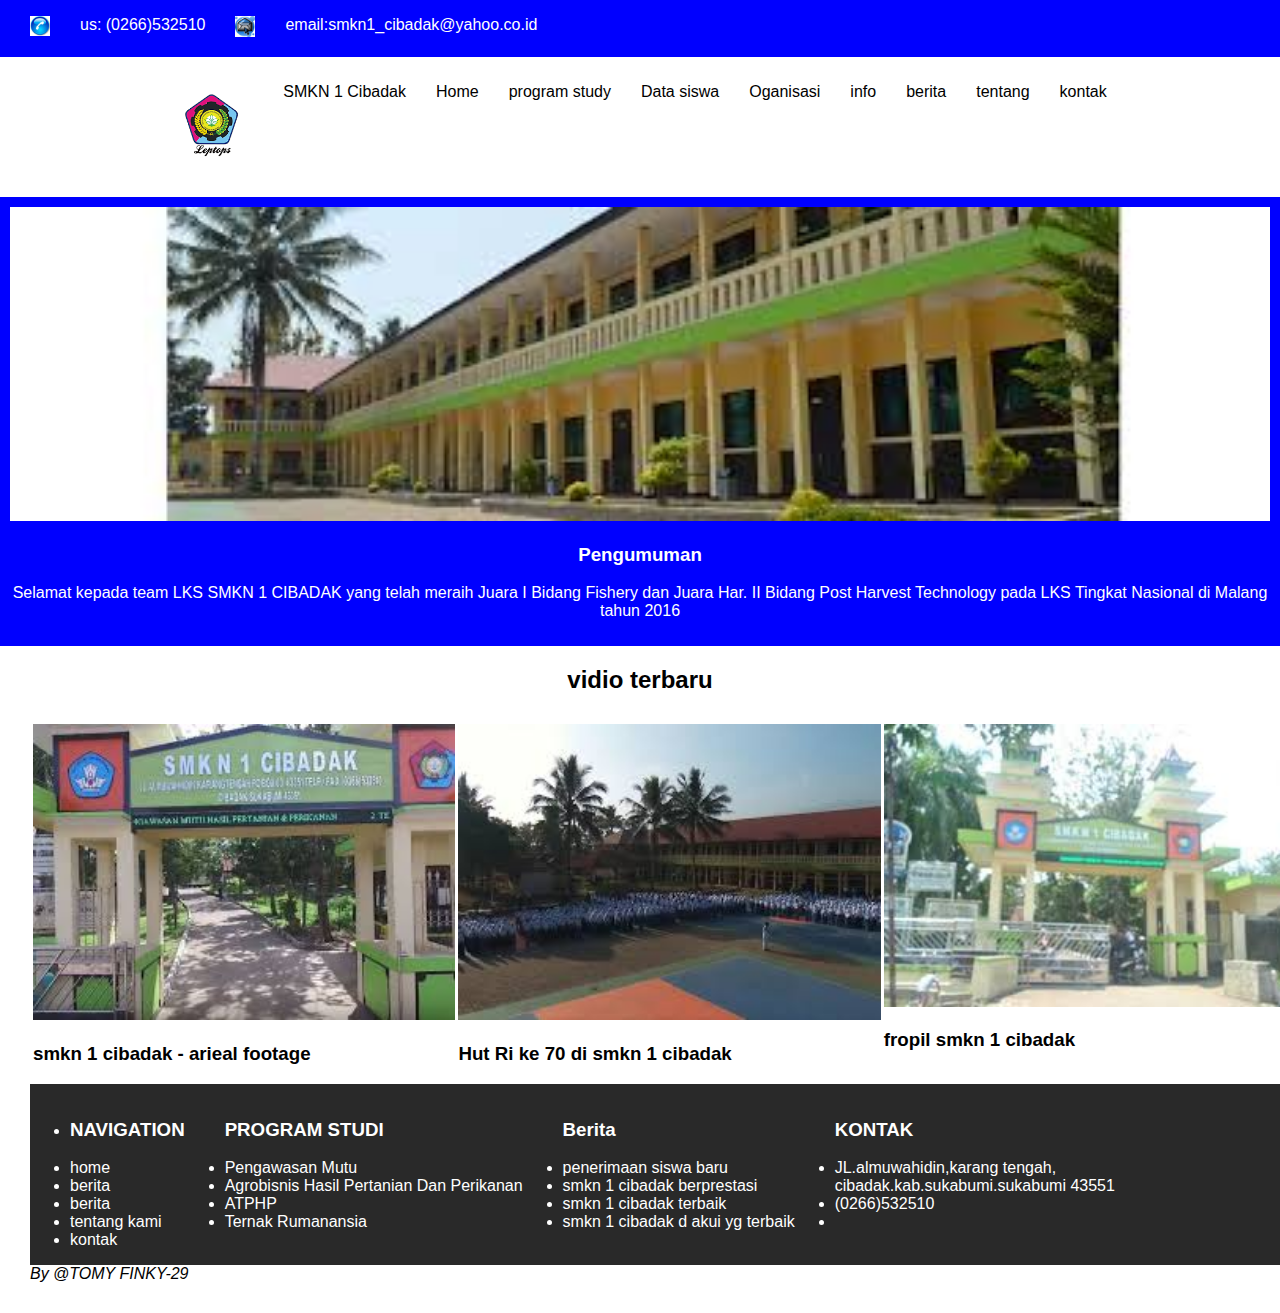
<file: index.html>
<!DOCTYPE html>
<html>
<head>
	<title>SMKN Negri 1 Cibadak</title>
	<link rel="stylesheet" type="text/css" href="style.css">
</head>
<body>
	<header>
	<section id="contact">
	    <p><img src="index 1.jpg"></p>
		<p> us: (0266)532510</p>
		<p><img src="index 3.jpg"></p>
		<p>email:<a href="#">smkn1_cibadak@yahoo.co.id</a></p>
	</section>
	<div style="clear:both;"></div>
	
	<nav>
		<ul>
			<li>
			    <li><a href="#"><img src="logo.png"></a></li>
			    <li><a href="#">SMKN 1 Cibadak</a></li>
			    <li><a href="#">Home</a></li>
				<li><a href="#">program study</a></li>
				<li><a href="#">Data siswa</a></li>
				<li><a href="#">Oganisasi</a></li>
				<li><a href="#">info</a></li>
				<li><a href="#">berita</a></li>
				<li><a href="#">tentang</a></li>
				<li><a href="#">kontak</a></li>
		</ul>
	</nav>
	<div style="clear:both;"></div>
	</header>
<section id="pengumuman">
	<img src="1.jpg">
	<H3>Pengumuman</H3>
	<p>Selamat kepada team LKS SMKN 1 CIBADAK yang telah meraih Juara I Bidang Fishery dan Juara Har. II Bidang Post Harvest Technology pada LKS Tingkat Nasional di Malang tahun 2016 </p>
</section>	

 <h2>vidio terbaru</h2>

	<section id="vidio">
	<section class="terbaru">
	  <div class="banner">
    <img src="index.jpg">	
    <h3>smkn 1 cibadak - arieal footage</h3>
    </div>
    <section class="terbaru">
	  <div class="banner">
    <img src="2.jpg">	
    <h3>Hut Ri ke 70 di smkn 1 cibadak </h3>
    </div>
	   <section class="terbaru">
	  <div class="banner">
    <img src="images.jpg">	
    <h3>fropil smkn 1 cibadak </h3>
    </div>
   </section>
   <div style="clear:both;"></div>

   <footer>
   	<ul>
   	 <li><h3>NAVIGATION</h3></li>
   		<li>home</li>
        <li>berita</li>
        <li>berita</li>
        <li>tentang kami</li>
        <li>kontak</li>
 	</ul>

 <ul>
     <H3>PROGRAM STUDI</H3>
        <li>Pengawasan Mutu</li>
        <li>Agrobisnis Hasil Pertanian Dan Perikanan</li>
        <li>ATPHP</li>
        <li>Ternak Rumanansia</li>
   </ul>
    <ul>
     <H3>Berita</H3>
        <li>penerimaan siswa baru</li>
        <li>smkn 1 cibadak berprestasi</li>
        <li>smkn 1 cibadak terbaik</li>
        <li>smkn 1 cibadak d akui yg terbaik</li>
   </ul>
<ul>
       <h3>KONTAK</h3>
   <li>JL.almuwahidin,karang tengah,<br>cibadak.kab.sukabumi.sukabumi 43551</li>
    <li>(0266)532510</li>
    <li><a href="#"smkn_cibadak@yahoo.co.id></a></li>
  </ul>

   <div style="clear:both;"></div>
   
  </footer>
<copyright>
	<i>By @TOMY FINKY-29</i>
	</copyright>
</body>
</html>
</file>
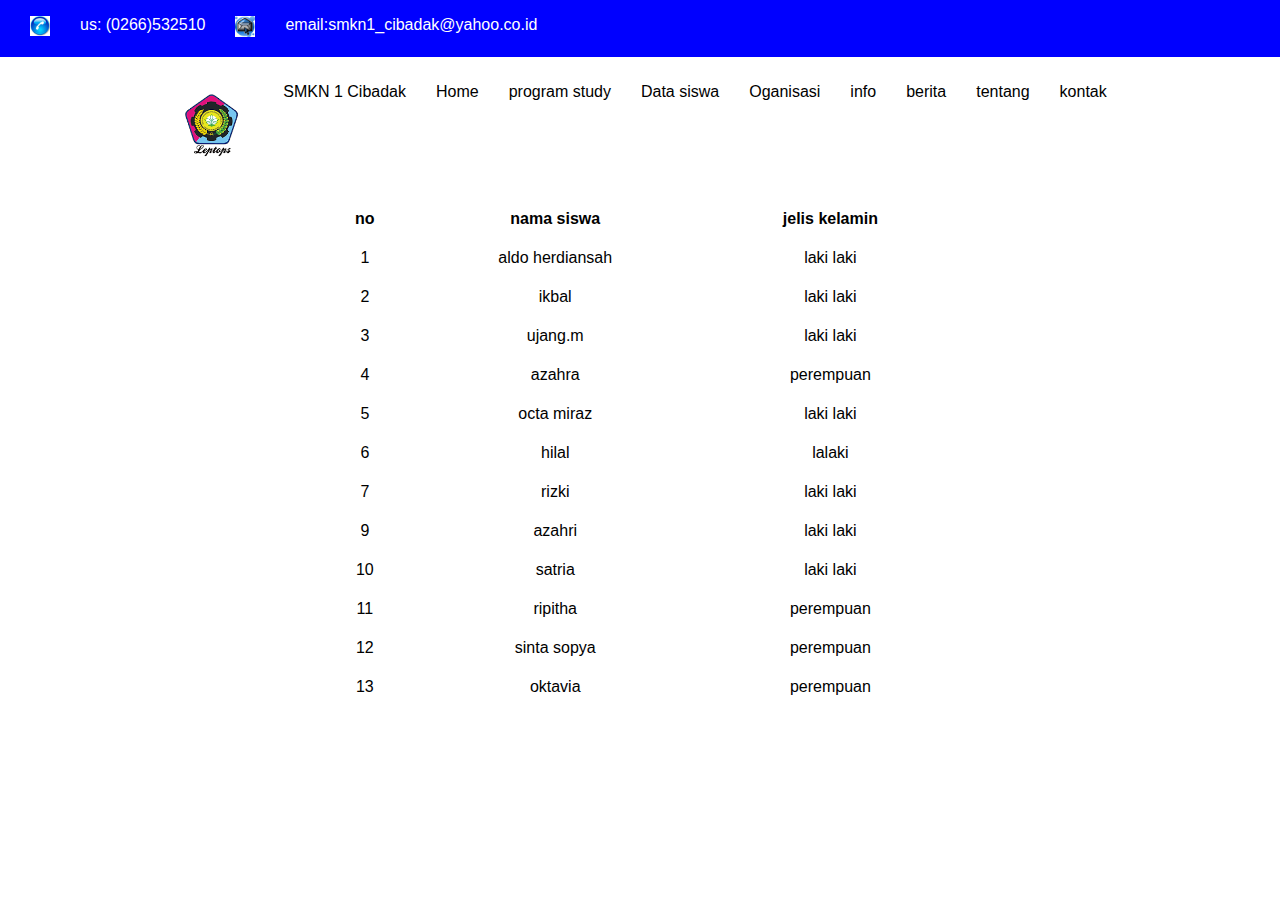
<file: data.html>
<!DOCTYPE html>
<html>
<head>
	<title>DATA SISWA</title>
	<link rel="stylesheet" type="text/css" href="style.css">
</head>
<body>
<header>
	<section id="contact">
	    <p><img src="index 1.jpg"></p>
		<p> us: (0266)532510</p>
		<p><img src="index 3.jpg"></p>
		<p>email:<a href="#">smkn1_cibadak@yahoo.co.id</a></p>
	</section>
	<div style="clear:both;"></div>
	
	<nav>
		<ul>
			<li>
			    <li><a href="#"><img src="logo.png"></a></li>
			    <li><a href="#">SMKN 1 Cibadak</a></li>
			    <li><a href="#">Home</a></li>
				<li><a href="#">program study</a></li>
				<li><a href="#">Data siswa</a></li>
				<li><a href="#">Oganisasi</a></li>
				<li><a href="#">info</a></li>
				<li><a href="#">berita</a></li>
				<li><a href="#">tentang</a></li>
				<li><a href="#">kontak</a></li>
		</ul>
		<div style="clear:both"></div>
		</header>
<table align="center" cellpadding="8" cellspacing="5" width="50%">
<tr>
	<th>no</th>
    <th>nama siswa</th>
    <th>jelis kelamin</th>
</tr>
<tr>
	<td>1</td>
	<td>aldo herdiansah</td>
	<td>laki laki</td>
</tr>
<tr>
	<td>2</td>
	<td>ikbal</td>
	<td>laki laki</td>
</tr>
<tr>
	<td>3</td>
	<td>ujang.m</td>
	<td>laki laki</td>
</tr>
<tr>
	<td>4</td>
	<td>azahra</td>
	<td>perempuan</td>
</tr>
<tr>
	<td>5</td>
	<td>octa miraz</td>
	<td>laki laki</td>
</tr>
<tr>
	<td>6</td>
	<td>hilal</td>
	<td>lalaki</td>
</tr>
<tr>
	<td>7</td>
	<td>rizki</td>
	<td>laki laki</td>
</tr>
<tr>
    <td>9</td>
	<td>azahri</td>
	<td>laki laki</td>
</tr>	
<tr>
	 <td>10</td>
	<td>satria</td>
	<td>laki laki</td>
</tr>
<tr>
	 <td>11</td>
	<td>ripitha</td>
	<td>perempuan</td>
</tr>
<tr>
	 <td>12</td>
	<td>sinta sopya</td>
	<td>perempuan</td>
	</tr>
	<tr>
	 <td>13</td>
	<td>oktavia</td>
	<td>perempuan</td>
</tr>
</table>
</body>
</html>
</file>
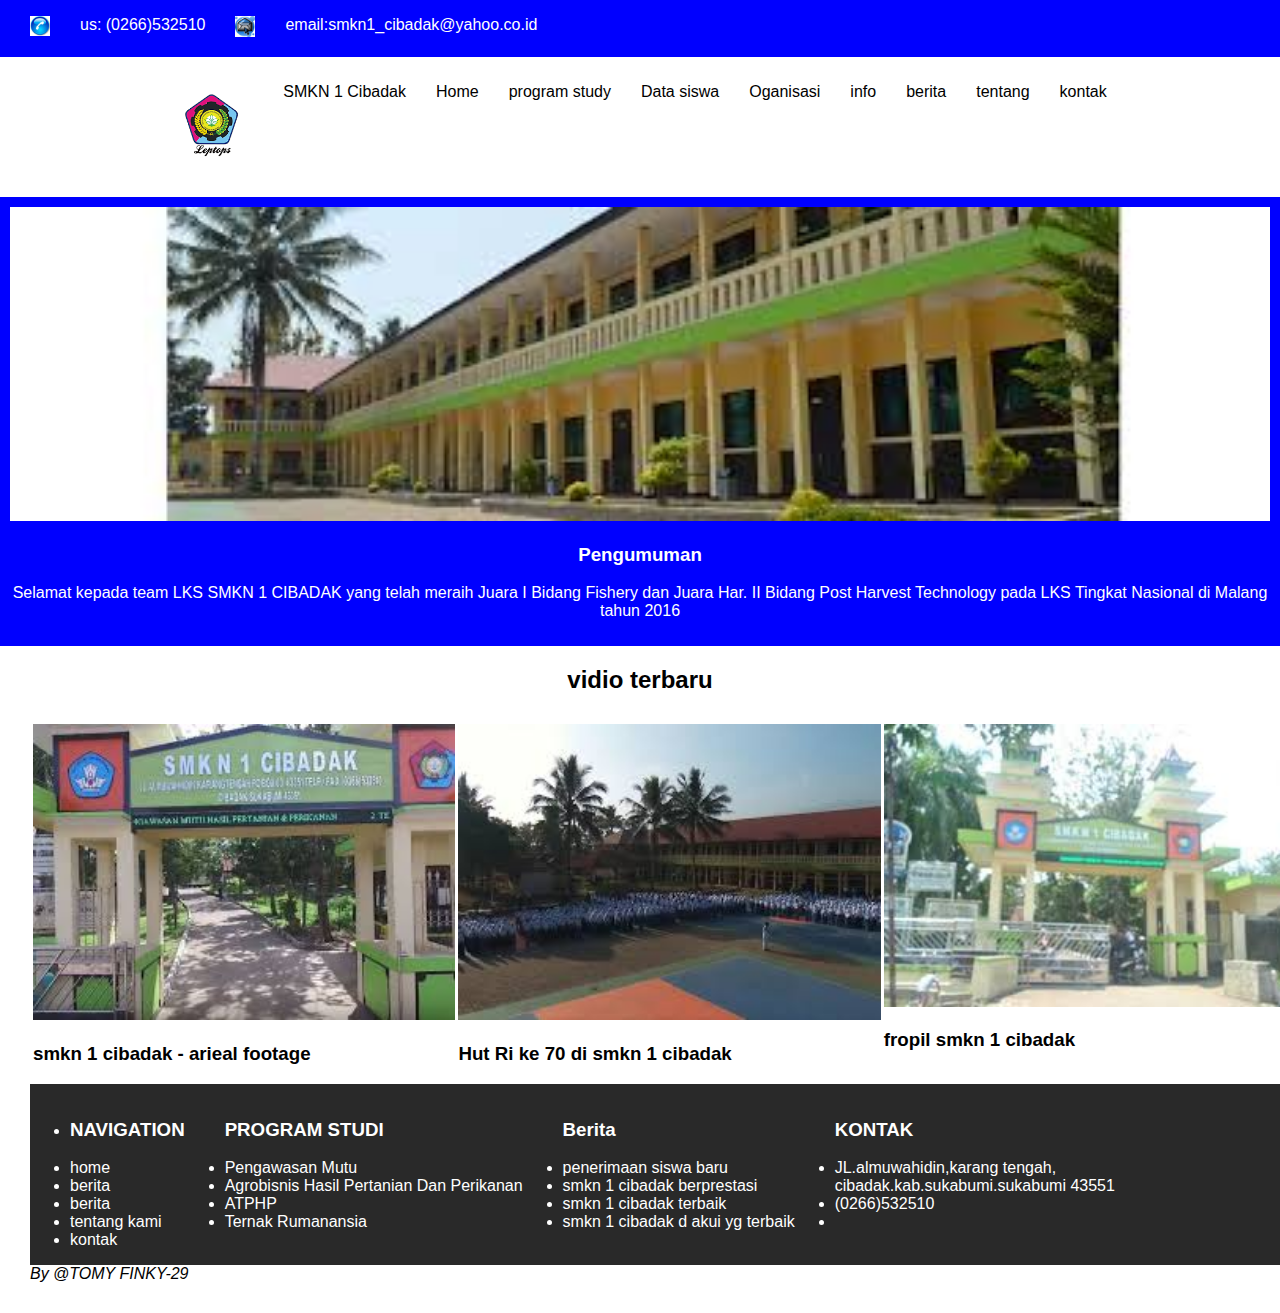
<file: ujang.html>
<!DOCTYPE html>
<html>
<head>
	<title>SMKN Negri 1 Cibadak</title>
	<link rel="stylesheet" type="text/css" href="style.css">
</head>
<body>
	<header>
	<section id="contact">
	    <p><img src="index 1.jpg"></p>
		<p> us: (0266)532510</p>
		<p><img src="index 3.jpg"></p>
		<p>email:<a href="#">smkn1_cibadak@yahoo.co.id</a></p>
	</section>
	<div style="clear:both;"></div>
	
	<nav>
		<ul>
			<li>
			    <li><a href="#"><img src="logo.png"></a></li>
			    <li><a href="#">SMKN 1 Cibadak</a></li>
			    <li><a href="#">Home</a></li>
				<li><a href="#">program study</a></li>
				<li><a href="#">Data siswa</a></li>
				<li><a href="#">Oganisasi</a></li>
				<li><a href="#">info</a></li>
				<li><a href="#">berita</a></li>
				<li><a href="#">tentang</a></li>
				<li><a href="#">kontak</a></li>
		</ul>
	</nav>
	<div style="clear:both;"></div>
	</header>
<section id="pengumuman">
	<img src="1.jpg">
	<H3>Pengumuman</H3>
	<p>Selamat kepada team LKS SMKN 1 CIBADAK yang telah meraih Juara I Bidang Fishery dan Juara Har. II Bidang Post Harvest Technology pada LKS Tingkat Nasional di Malang tahun 2016 </p>
</section>	

 <h2>vidio terbaru</h2>

	<section id="vidio">
	<section class="terbaru">
	  <div class="banner">
    <img src="index.jpg">	
    <h3>smkn 1 cibadak - arieal footage</h3>
    </div>
    <section class="terbaru">
	  <div class="banner">
    <img src="2.jpg">	
    <h3>Hut Ri ke 70 di smkn 1 cibadak </h3>
    </div>
	   <section class="terbaru">
	  <div class="banner">
    <img src="images.jpg">	
    <h3>fropil smkn 1 cibadak </h3>
    </div>
   </section>
   <div style="clear:both;"></div>

   <footer>
   	<ul>
   	 <li><h3>NAVIGATION</h3></li>
   		<li>home</li>
        <li>berita</li>
        <li>berita</li>
        <li>tentang kami</li>
        <li>kontak</li>
 	</ul>

 <ul>
     <H3>PROGRAM STUDI</H3>
        <li>Pengawasan Mutu</li>
        <li>Agrobisnis Hasil Pertanian Dan Perikanan</li>
        <li>ATPHP</li>
        <li>Ternak Rumanansia</li>
   </ul>
    <ul>
     <H3>Berita</H3>
        <li>penerimaan siswa baru</li>
        <li>smkn 1 cibadak berprestasi</li>
        <li>smkn 1 cibadak terbaik</li>
        <li>smkn 1 cibadak d akui yg terbaik</li>
   </ul>
<ul>
       <h3>KONTAK</h3>
   <li>JL.almuwahidin,karang tengah,<br>cibadak.kab.sukabumi.sukabumi 43551</li>
    <li>(0266)532510</li>
    <li><a href="#"smkn_cibadak@yahoo.co.id></a></li>
  </ul>

   <div style="clear:both;"></div>
   
  </footer>
<copyright>
	<i>By @TOMY FINKY-29</i>
	</copyright>
</body>
</html>
</file>
<file: style.css>
body {margin: 0; font-family:sans-serif;}
header {background:blue;}
header #contact p {color: #fff; float: left;margin-left: 30px }
header #contact p a{text-decoration: none;color:white;}
header #contact img{
	width: 20px
}

header nav{
	width: 100%;
	display: flex;justify-content: center; left;
    background: #fff	
}
header nav ul{
    list-style: none;
    margin: 0;
    padding: 16px;
    font-size: 16px;	
}
header nav a{
    color: #000;
    text-decoration: none;
    padding: 10px 15px;
    display: inline-block;marker-start: 	
}
header nav ul li{
	float: left;
}
 header nav ul img{
	width:80px;
}
img{
	width: 100%;
}
#pengumuman{
	text-align: 
	center;background: blue;
	padding: 10PX;
    color: #fff;
}
h2 {
	text-align: center;
}
#vidio{
	width: 100%; margin: 30px;
}
#vidio .terbaru .banner {
	width: 33%;
	float: left;
	margin-left: 3px; 
}
#vidio .terbaru .banner a{
	text-decoration: none;color: #fff;
}
footer{
	background: #292929;
	color: #fff;
}

footer ul{
	float: left;
}
footer ul li a{
	text-decoration: none;
	color: #121212;
}
footer ul li a{
color: #000;
}
#headdata{
	background: #292929;
	padding: 20px;
	margin-bottom: 30px;
	color: #fff;
}
table {
	text-align: center;
}
</file>
